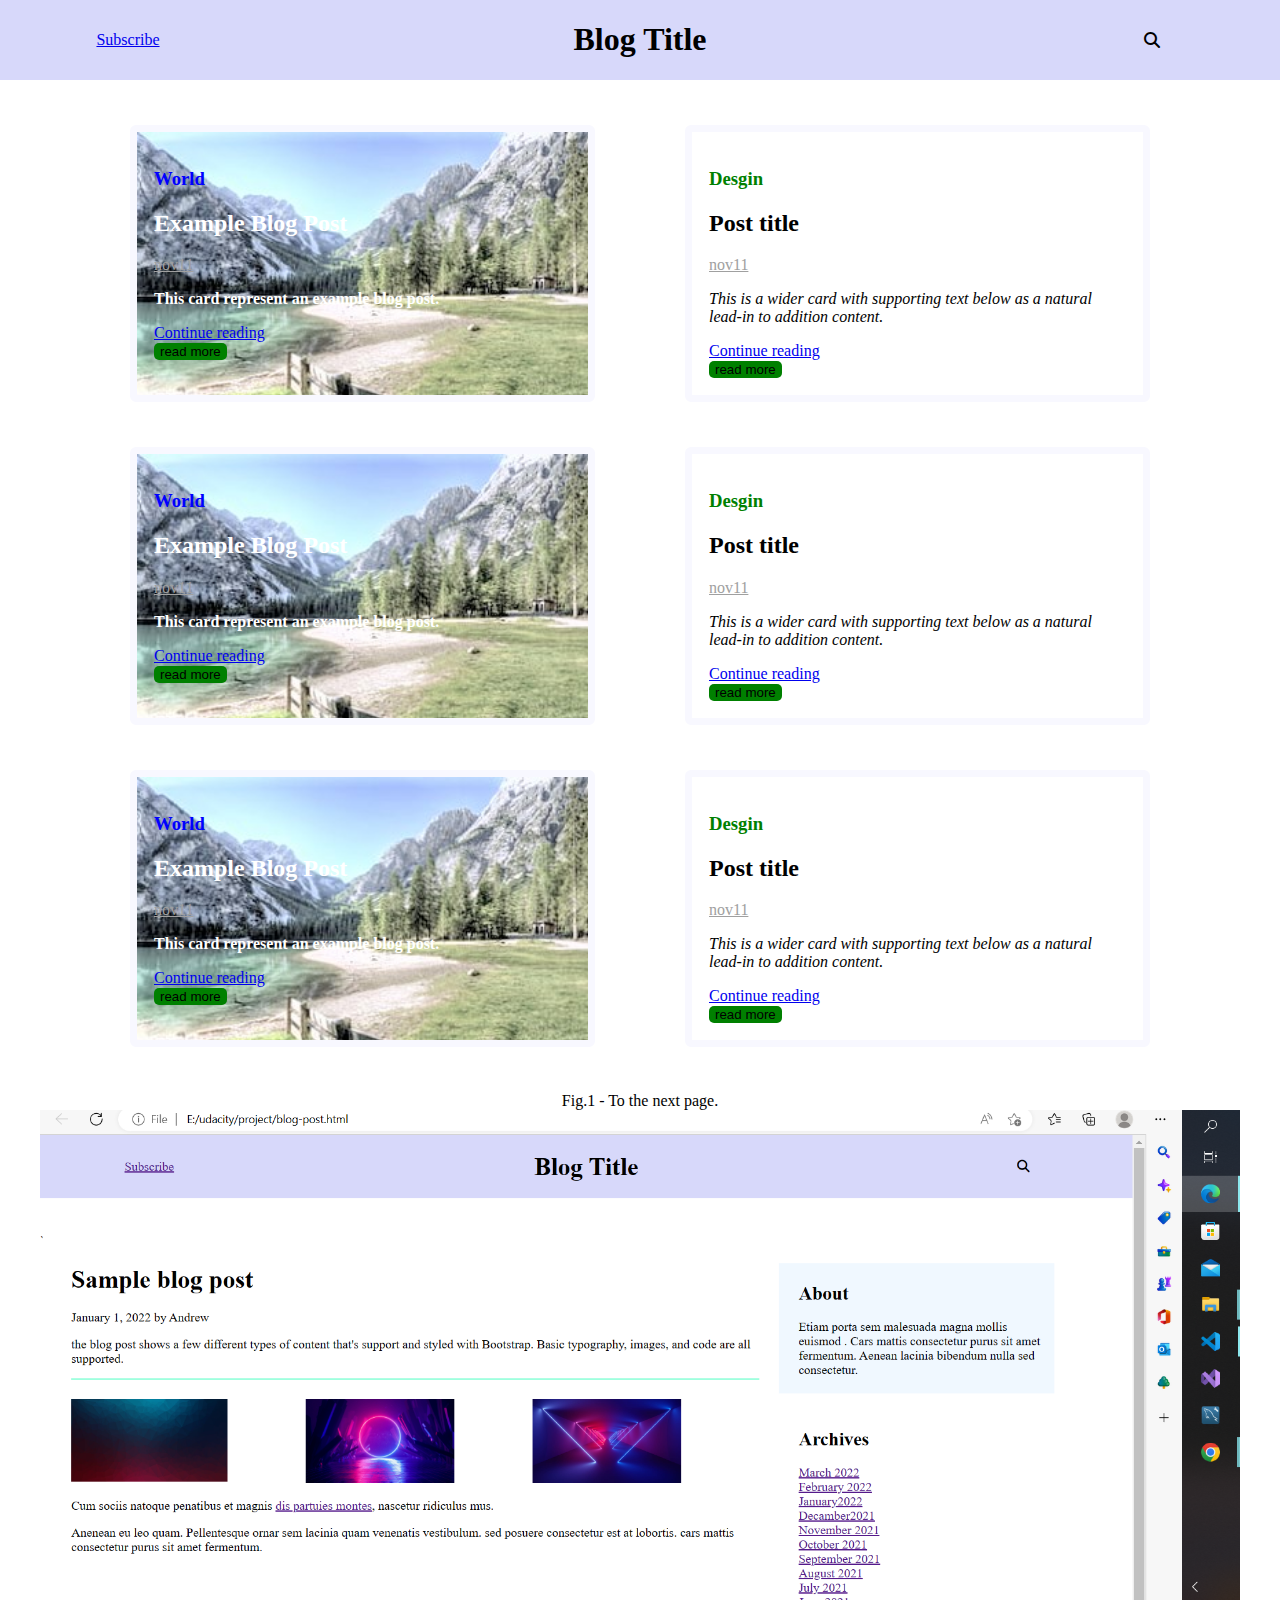
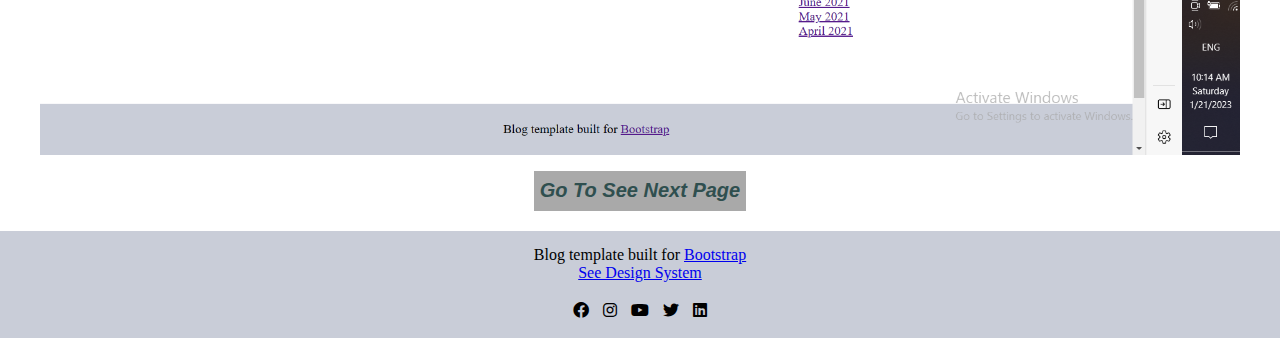
<file: index.html>
<!DOCTYPE html>
<html>

    <head>
        <meta charset="UTF-8">
        <meta name="viewport" content="width=device-width, initial-scale=1.0">    
        
        <title>Blog</title>
        <link rel="shortcut icon" type="image" href="img/images.png">
        <link rel="stylesheet" href="css/style.css"/> 
        
        <!--fontawsome link-->
        <link rel="stylesheet" href="css/all.min.css" />
        <!--end fontawsome link-->
        <meta name="description"content="Example"/>
    </head>

    <body>
        <!--header-->
        <header>
            <nav>
                <div class="header">
                    <a href="#">Subscribe</a>
                    <h1>Blog Title</h1>
                    <i class="fa fa-search"></i>
                </div>
            </nav>
        </header>
        <!--end header-->
        
        <!--body contaniner-->      
        <blockquote cite="https://learn.udacity.com/nanodegrees/nd0011/parts/cd0427/lessons/ls1879/concepts/ad5f6abe-52e9-407c-934c-4fa2c441b1d1">      
            <div class="container">
                <!--Box one-->
                <div class="box" id="one">
                    <h3 class="head-blog">World</h3>
                    <h2>Example Blog Post</h2>
                    <p class="date"> <u>nov11</u></p>
                    <p><b>This card represent an example blog post.</b></p>
                <article> <a href="blog-post.html">Continue reading</a></article>
                    <button type="button">read more</button>
                </div>
                <!--Box one-->
                <div class="box" id="two">
                    <h3 class="head-blog2">Desgin</h3>
                    <h2>Post title</h2>
                    <p class="date"><u>nov11</u></p>
                    <p><em>This is a wider card with supporting text below as a natural lead-in to addition content.</em></p>
                <article> <a href="blog-post.html">Continue reading</a></article>
                    <button type="button">read more</button>
                </div>

            </div>

            <div class="container" id="container2">
                <!--Box one-->
                <div class="box" id="one">
                    <h3 class="head-blog">World</h3>
                    <h2>Example Blog Post</h2>
                    <p class="date"><u>nov11</u></p>
                    <p><b>This card represent an example blog post.</b></p>
                <article> <a href="blog-post.html">Continue reading</a></article>
                    <button type="button">read more</button>
                </div>
                <!--Box one-->
                <div class="box" id="two">
                    <h3 class="head-blog2">Desgin</h3>
                    <h2>Post title</h2>
                    <p class="date"><u>nov11</u></p>
                    <p><em>This is a wider card with supporting text below as a natural lead-in to addition content.</em></p>
                    <article><a href="blog-post.html">Continue reading</a></article>
                    <button type="button">read more</button>
                </div>

            </div>
            <section>
                <div class="container" id="container3">
                    <!--Box one-->
                    <div class="box" id="one">
                        <h3 class="head-blog">World</h3>
                        <h2>Example Blog Post</h2>
                        <p class="date"><u>nov11</u></p>
                        <article>
                            <p><b>This card represent an example blog post.</b></p>
                            <a href="blog-post.html">Continue reading</a>
                        </article>
                        <button type="button">read more</button>
                    </div>
                    <!--Box one-->
                    <div class="box" id="two">
                        <h3 class="head-blog2">Desgin</h3>
                        <h2>Post title</h2>
                        <p class="date"><u>nov11</u></p>
                        <p><em>This is a wider card with supporting text below as a natural lead-in to addition content.</em>   </p>
                        <article><a href="blog-post.html">Continue reading</a></article>
                        <button type="button">read more</button>
                    </div>
                </div>
            </section>
        </blockquote>
        <!--end body contaniner-->    
        <figure class="figure">
            <img src="img/4.png" alt="Trulli" style="width:100%">
            <figcaption>Fig.1 - To the next page.</figcaption>
        </figure> 
        <div class="but">
            <button type="button">Go To See Next Page</button>
        </div>
        <!--footer-->
        <footer>
            <div class="footer">
                <p>Blog template built for <a href="#">Bootstrap</a></p>
                <a href="blog-post.html">See Design System</a>
                <section class="footer-icon">
                    <i class="fa-brands fa-facebook"></i>
                    <i class="fa-brands fa-instagram"></i>
                    <i class="fa-brands fa-youtube"></i>
                    <i class="fa-brands fa-twitter"></i>
                    <i class="fa-brands fa-linkedin"></i>
                </section>
            </div>
        </footer>
        <!--end footer-->
    </body>

</html>
</file>
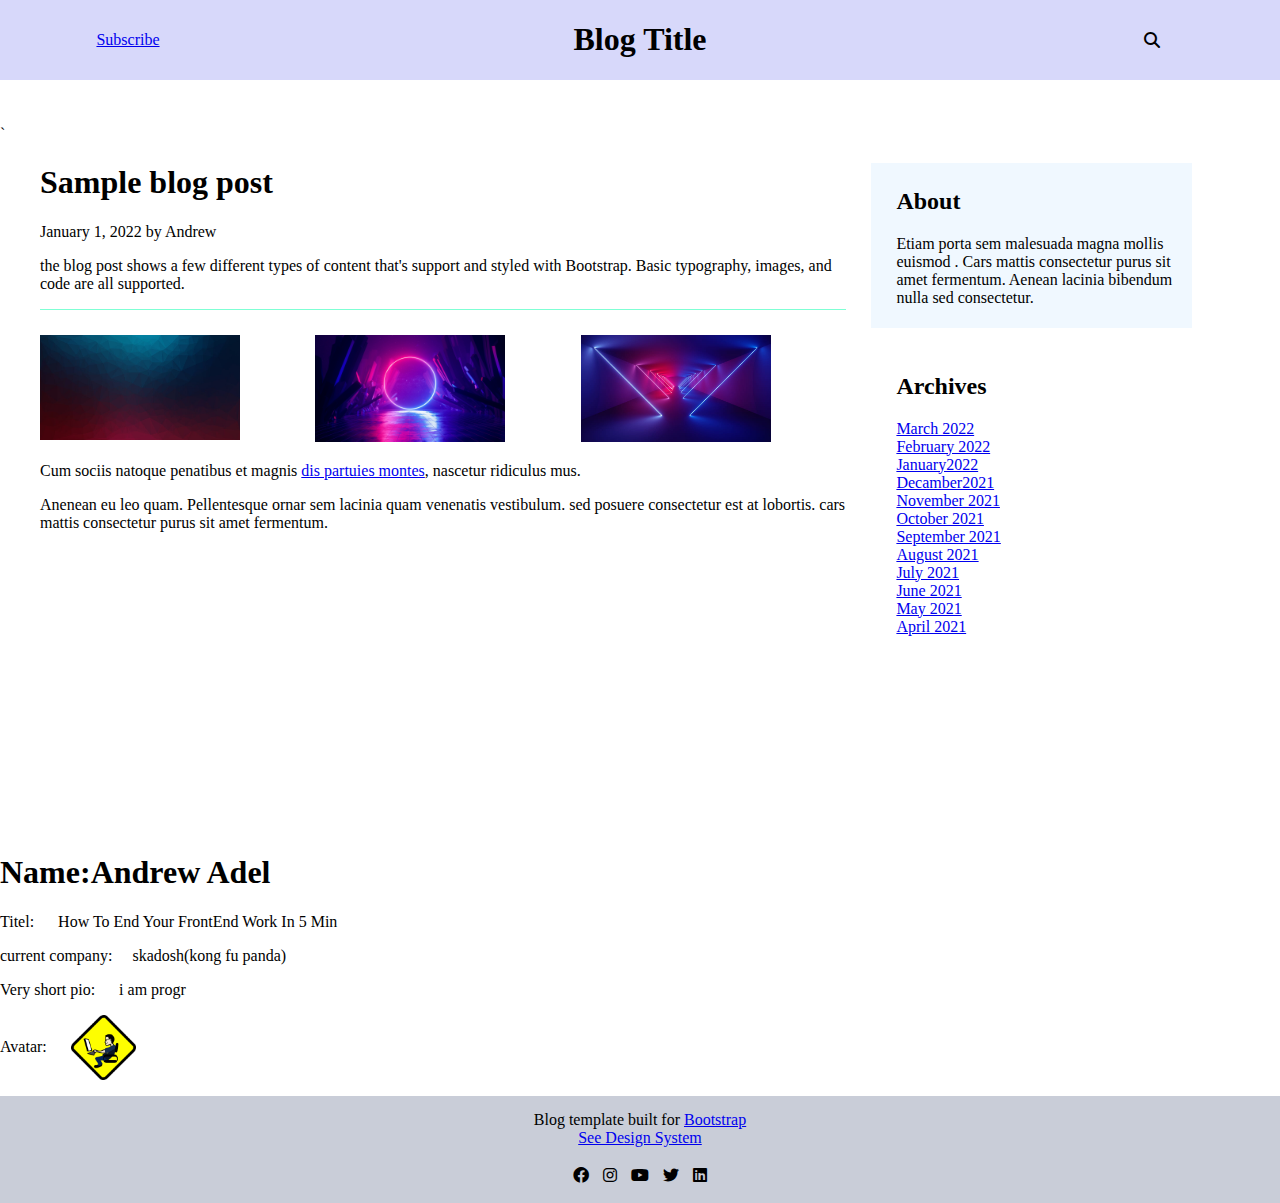
<file: blog-post.html>
<!DOCTYPE html>
<html>

    <head>
        <meta charset="UTF-8">
        <meta name="viewport" content="width=device-width, initial-scale=1.0">    
        
        <title>Blog</title>
        <link rel="shortcut icon" type="image" href="img/images.png">
        <link rel="stylesheet" href="css/style-blog-post.css"/>        
        <link rel="stylesheet" href="css/style2.css"/>
        
        <!--fontawsome link-->
        <link rel="stylesheet" href="css/all.min.css" />
        <!--end fontawsome link-->
        <meta name="description"content="Example"/>
    </head>

    <body>
        <!--header-->
        <header>
            <div class="header">
                <a href="#">Subscribe</a>
                <h1>Blog Title</h1>
                <i class="fa fa-search"></i>
            </div>
        </header>
        <!--end header-->
`       

        <div class="container">
            <div class="main"> 
                <h1>Sample blog post</h1>
                <p>January 1, 2022 by Andrew</p>
                <p>the blog post shows a few different types of content that's support and styled with Bootstrap. Basic typography, images, and code are all supported. </p>
                <div class="line"></div>
                <div class="card">
                    <div class="box" id="one"><img src="img/1.jpg"></div>
                    <div class="box" id="two"><img src="img/2.jpg"></div>
                    <div class="box" id="three" ><img src="img/3.jpg"></div>
                </div>
                <p>Cum sociis natoque penatibus et magnis <a href="#">dis partuies montes</a>, nascetur ridiculus mus.</p>
                <p>Anenean eu leo quam. Pellentesque ornar sem lacinia quam venenatis vestibulum. sed posuere consectetur est at lobortis. cars mattis consectetur purus sit amet fermentum.</p>
                

            </div>
            

            <div class="side-bar">
                <div class="about">
                    <h2>About</h2>
                    <p>Etiam porta sem malesuada magna mollis euismod . Cars mattis consectetur purus sit amet fermentum. Aenean lacinia bibendum nulla sed consectetur.</p>                    
                </div>
                <div class="archives">
                    <div class="dis-icon">
                        <h2>Archives</h2>
                        <i class="fa-sharp fa-solid fa-list"></i>
                  </div>
                    <a href="index.html">March 2022</a><br>
                    <a href="index.html">February 2022</a><br>
                    <a href="index.html">January2022</a><br>
                    <a href="index.html">Decamber2021</a><br>
                    <a href="index.html">November 2021</a><br>
                    <a href="index.html">October 2021</a><br>
                    <a href="index.html">September 2021</a><br>
                    <a href="index.html">August 2021</a><br>
                    <a href="index.html">July 2021</a><br>
                    <a href="index.html">June 2021</a><br>
                    <a href="index.html">May 2021</a><br>
                    <a href="index.html">April 2021</a><br>
                </div>
            </div>
        </div>
        <div>
            <h1>
                Name:Andrew Adel
            </h1>
            <p>Titel: &nbsp;&nbsp;&nbsp;&nbsp; How To End Your FrontEnd Work In 5 Min</p>
            <p>current company:  &nbsp;&nbsp;&nbsp;&nbsp;skadosh(kong fu panda)</p>
            <p>Very short pio: &nbsp;&nbsp;&nbsp;&nbsp; i am progr</p>
           <p style="    display: flex; align-items: center;">Avatar:         &nbsp;&nbsp;&nbsp;&nbsp;&nbsp;<img src="img/6.png" style="width: 65px;"></img></p> 
        </div>
         <!--footer-->
        <footer>
            <div class="footer">
                <p>Blog template built for <a href="index.html">Bootstrap</a></p>
                <a href="#">See Design System</a>
                <section class="footer-icon">
                    <i class="fa-brands fa-facebook"></i>
                    <i class="fa-brands fa-instagram"></i>
                    <i class="fa-brands fa-youtube"></i>
                    <i class="fa-brands fa-twitter"></i>
                    <i class="fa-brands fa-linkedin"></i>
                </section>

            </div>
        </footer>
        <!--end footer-->
    </body>
</html>
</file>
<file: css/style.css>
@import 'style4.css';
@import 'style3.css';
@import 'style2.css';

body{
    margin: 0%;
}

@media (max-width : 750px ){
    .container{
        grid-template-columns: 100%;
        margin-bottom: 0px;
    }
    .box{
        margin-top: 50px;
    }
    .header{
        margin-bottom: 0px;
    }
    .but{
        margin-top: 60px;
    }
}
@media  (max-width : 479px) {
    #one{
        margin-right: 0px;
    }
    #two{
        margin-left: 0px;
    }
    .header h1{
        font-size: 23px;
    }
    .header a{
        font-size: 15px;
    }
    .header{
        margin-bottom: -20px;
    }
}
</file>
<file: css/style-blog-post.css>
body{
    margin: 0%;
}

/*header*/
.header{
    display: grid;
    align-items: center;
    justify-items: center;
    align-content: center;
    background-color: #d7d8fa;
    margin-bottom: -20px;
    grid-template-columns: 20% 60% 20%;
}
.container{
    display: grid;
    margin-left: 40px;
    grid-template-columns: 70% 30%;
    width: 90%;       
    min-height: calc(100vh - 150px - 60px);
}

.side-bar{
    margin-left: 25px;    
}

.line{
    width: 100%;
    height: 1px;
    background-color:aquamarine;
    margin-bottom: 25px;
}
.card{
    display: grid;
    grid-template-areas: "one one two two three three";
}
.about{
    padding-left: 25px;
    background: aliceblue;
    padding-top: 5px;
    padding-bottom: 5px;
    margin-top: 20px;
    padding-right: 16px;
}
.archives{
    padding: 25px;
}
 .archives i{
    display: none;
}
.dis-icon{
display: grid;
grid-template-columns: 60% 40%;
align-items: center;
}
#one{
    grid-area: one;
}
#two{
    grid-area: two;
}
#three{
    grid-area: three;
}
#one img{
    width: 200px;
    height: auto;
}
#two img{
    width: 190px;
    height: auto;
}
#three img{
    width: 190px;
    height: auto;
}


@media  (max-width : 929px){
    #one img{
        width: 90%;
        height: auto;
    }
    #two img{
        width: 90%;
        height: auto;
    }
    #three img{
        width: 90%;
        height: auto;
    }
    .line{
        margin-bottom: 15px;
    }
}
@media (max-width : 780px) {
    .side-bar .about h2{
        font-size: 22px;
    }
    .side-bar .about p{
        font-size: 14px;
    }
    .side-bar .archives h2{
        font-size: 21px;
    }
    .side-bar .archives a{
        font-size: 14px;
    }
}
@media (max-width :700px) {
    .main h1{
        font-size: 25px;
    }
    .main p{
        font-size: 14px;
    }
    .container{
        width: 95%;
        margin-left: 28px;
    }
}
@media (max-width : 580px) {
    .container{
        width: 95%;
        margin-left: 18px;
        grid-template-columns: 65% 35%;
    }
    
}
@media  (max-width : 479px) {
    .container{
        width: 97%;
        margin-left: 10px;
        grid-template-columns: 60% 40%;
    }
    .header h1{
        font-size: 23px;
    }
    .header a{
        font-size: 15px;
    }
    .header{
        margin-bottom: -20px;
    }
}
@media (max-width : 391px) {
    .container{
        grid-template-columns: 100%;
    }
    .main{
        margin-right: 10px;
    }
    .side-bar{
        margin-left: 0;
        margin-right: 10px;
    }
}
@media (max-width : 270px) {
    .archives i {
        display: block;
    }
    .archives a{
        display: none;
    }
    .archives i:active a{
        display: block;
    }
}
</file>
<file: css/style2.css>
/*header*/

.header{
    display: grid;
    margin-bottom: 45px;
    align-items: center;
    justify-items: center;
    align-content: center;
    background-color: #d7d8fa;
    grid-template-columns: 20% 60% 20%;
}
/*end header*/

/*footer*/
.footer{
    padding-top: 15px;
    width: 100%;
    display: grid;
    background-color: #c9cdd8;
    justify-items: center;
    
}
.footer p{
    margin: auto;
}
.footer-icon {
    margin: 15px;
}
.footer-icon i{
margin: 5px;
}
/*end footer*/
</file>
